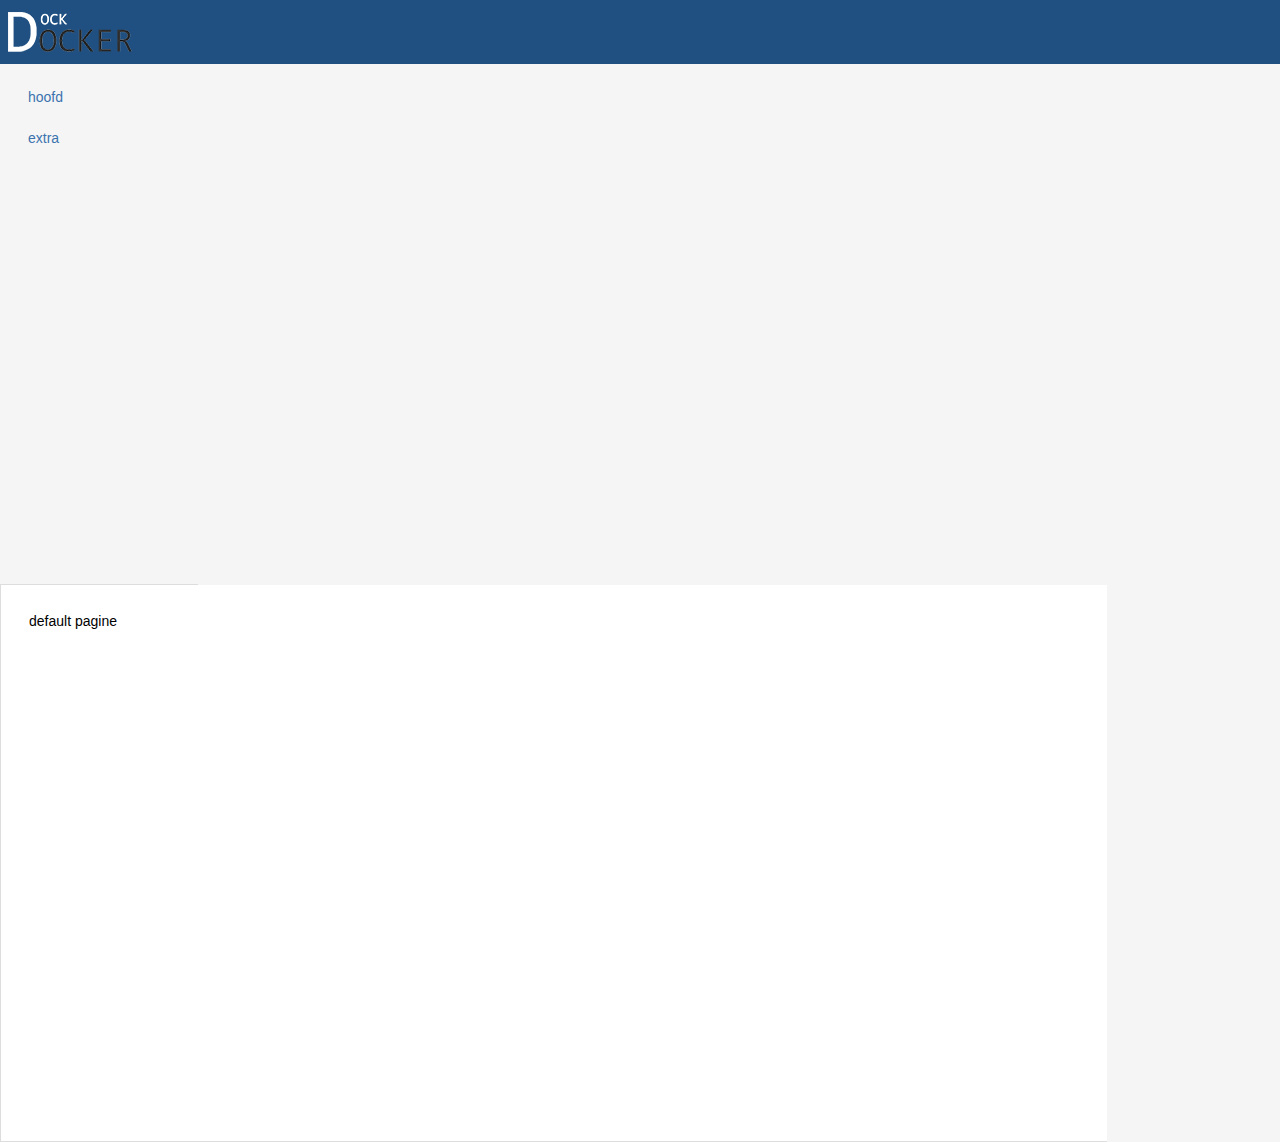
<file: public_html/index.html>
<!DOCTYPE html>
<html ng-app="article">
    <head>
        <title>DockDocker</title>
        <meta charset="UTF-8">
        <meta name="viewport" content="width=device-width, initial-scale=1.0">
        <script type="text/javascript" src="js/libs/angular.js/angular.js"></script>
        <script type="text/javascript" src="js/libs/angular.js/angular-route.js"></script>
        <script type="text/javascript" src="js/App.js"></script>
        <link rel="stylesheet" type="text/css" href="css/style.css">
    </head>
    <body ng-controller="main">
        
        <div class="header">
            <div class="logo"></div>
        </div>
        
        <div class="page clearfix">
            <div class="menu">
                <ul ng-repeat="item in menu">
                    <li ng-click="item.display = !item.display">
                        <a>{{item.titel}}</a>
                    </li>
                </ul>
            </div>

            <div ng-view class="view-area"></div>
        </div>
        
        <!--<div class="footer">copyright spul</div>-->
    </body>
</html>
</file>
<file: public_html/css/style.css>
/*
To change this license header, choose License Headers in Project Properties.
To change this template file, choose Tools | Templates
and open the template in the editor.
*/
/* 
    Created on : Apr 16, 2015, 12:34:32 AM
    Author     : Bert
*/
/*
To change this license header, choose License Headers in Project Properties.
To change this template file, choose Tools | Templates
and open the template in the editor.
*/
/* 
    Created on : Jun 1, 2015, 10:38:32 AM
    Author     : Patrick
*/
html, * {
  margin: 0;
  padding: 0; }

body {
  background: #f5f5f5;
  font-family: Arial, sans-serif;
  font-size: 14px; }

.clearfix:after {
  clear: both;
  content: " ";
  display: block;
  height: 0;
  visibility: hidden; }

div.header {
  background: #205081;
  padding: 12px 8px;
  width: 100%; }
  div.header div.logo {
    background: url("../images/logo.png") no-repeat top left;
    height: 40px;
    width: 124px; }

div.page {
  height: 100%; }
  div.page div.menu {
    float: left;
    min-height: 500px;
    width: 13.9%; }
  div.page div.view-area {
    background: #FFFFFF;
    border-bottom: 1px solid #dddddd;
    border-left: 1px solid #dddddd;
    float: left;
    min-height: 500px;
    padding: 28px;
    width: 82%; }

/*
To change this license header, choose License Headers in Project Properties.
To change this template file, choose Tools | Templates
and open the template in the editor.
*/
/* 
    Created on : Jun 1, 2015, 11:14:19 AM
    Author     : Patrick
*/
div.menu {
  border-bottom: 1px solid #dddddd;
  padding: 10px;
  width: 180px; }
  div.menu ul {
    list-style: none; }
    div.menu ul li {
      cursor: pointer;
      margin: 5px 0;
      padding: 10px 18px; }
      div.menu ul li a:hover {
        text-decoration: none; }
    div.menu ul li:hover {
      background: #e6e6e6; }

/*
To change this license header, choose License Headers in Project Properties.
To change this template file, choose Tools | Templates
and open the template in the editor.
*/
/* 
    Created on : Jun 1, 2015, 10:40:02 AM
    Author     : Patrick
*/
a {
  color: #3b73af; }

a:hover {
  color: #3572b0;
  text-decoration: underline; }

.default-action {
  border: 1px solid #dddddd;
  background: #3572b0;
  border-radius: 5px;
  color: #FFFFFF; }

.default-action:hover {
  background: #205081; }

/*# sourceMappingURL=style.css.map */
</file>
